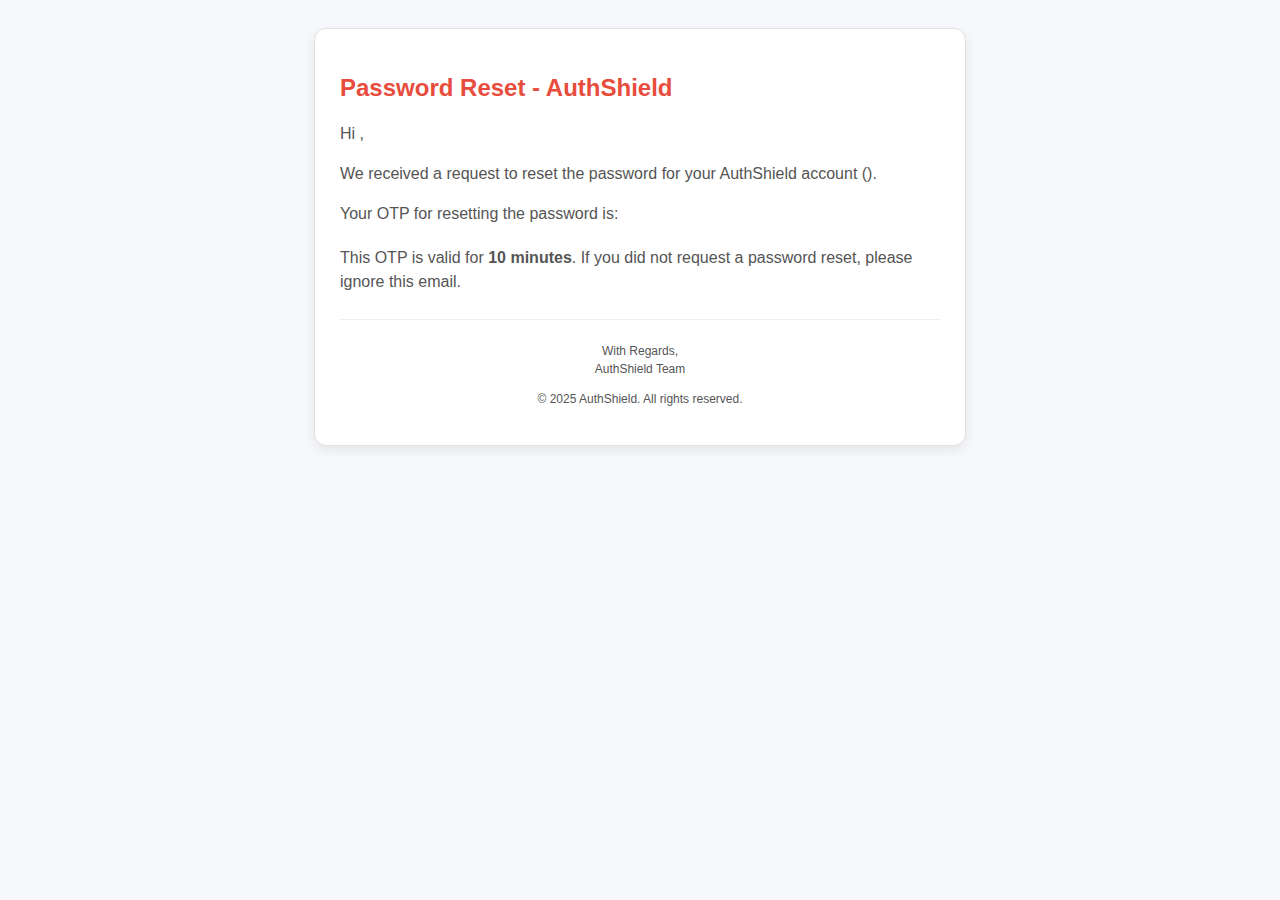
<file: src/main/resources/templates/reset-otp.html>
<!DOCTYPE html>
<html xmlns:th="http://www.thymeleaf.org">
<head>
    <meta charset="UTF-8"/>
    <style>
        body {
          font-family: Arial, sans-serif;
          background-color: #f6f8fb;
          padding: 20px;
        }
        .container {
          max-width: 600px;
          margin: auto;
          background: #ffffff;
          border-radius: 12px;
          padding: 25px;
          border: 1px solid #e0e0e0;
          box-shadow: 0 4px 12px rgba(0,0,0,0.08);
        }
        h2 {
          color: #e74c3c;
        }
        .otp {
          font-size: 22px;
          font-weight: bold;
          color: #e67e22;
          margin: 20px 0;
          letter-spacing: 2px;
        }
        p {
          color: #555;
          line-height: 1.5;
        }
        .footer {
          font-size: 12px;
          color: #888;
          margin-top: 25px;
          text-align: center;
          border-top: 1px solid #eee;
          padding-top: 10px;
        }
    </style>
</head>
<body>
<div class="container">
    <h2>Password Reset - AuthShield</h2>
    <p>Hi <b th:text="${username}"></b>,</p>
    <p>We received a request to reset the password for your AuthShield account (<b th:text="${email}"></b>).</p>
    <p>Your OTP for resetting the password is:</p>
    <div class="otp" th:text="${otp}"></div>
    <p>This OTP is valid for <b>10 minutes</b>. If you did not request a password reset, please ignore this email.</p>
    <div class="footer">
        <p>With Regards,<br/>AuthShield Team</p>
        <p>© 2025 AuthShield. All rights reserved.</p>
    </div>
</div>
</body>
</html>
</file>
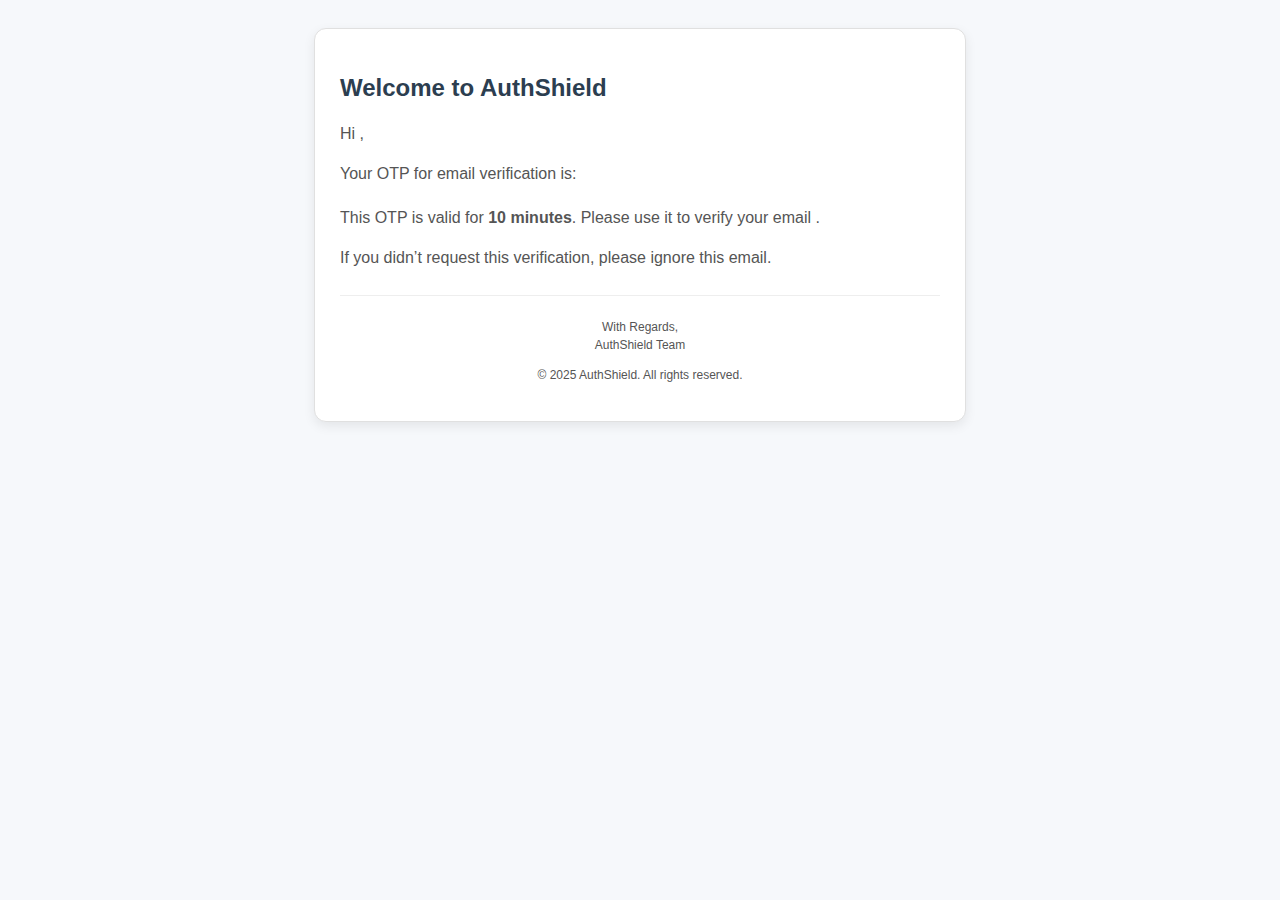
<file: src/main/resources/templates/verify-otp.html>
<!DOCTYPE html>
<html xmlns:th="http://www.thymeleaf.org">
<head>
    <meta charset="UTF-8"/>
    <style>
        body {
          font-family: Arial, sans-serif;
          background-color: #f6f8fb;
          padding: 20px;
        }
        .container {
          max-width: 600px;
          margin: auto;
          background: #ffffff;
          border-radius: 12px;
          padding: 25px;
          border: 1px solid #e0e0e0;
          box-shadow: 0 4px 12px rgba(0,0,0,0.08);
        }
        h2 {
          color: #2c3e50;
        }
        .otp {
          font-size: 22px;
          font-weight: bold;
          color: #3498db;
          margin: 20px 0;
          letter-spacing: 2px;
        }
        p {
          color: #555;
          line-height: 1.5;
        }
        .footer {
          font-size: 12px;
          color: #888;
          margin-top: 25px;
          text-align: center;
          border-top: 1px solid #eee;
          padding-top: 10px;
        }
    </style>
</head>
<body>
<div class="container">
    <h2>Welcome to AuthShield</h2>
    <p>Hi <b th:text="${username}"></b>,</p>
    <p>Your OTP for email verification is:</p>
    <div class="otp" th:text="${otp}"></div>
    <p>This OTP is valid for <b>10 minutes</b>. Please use it to verify your email <b th:text="${email}"></b>.</p>
    <p>If you didn’t request this verification, please ignore this email.</p>
    <div class="footer">
        <p>With Regards,<br/>AuthShield Team</p>
        <p>© 2025 AuthShield. All rights reserved.</p>
    </div>
</div>
</body>
</html>
</file>
